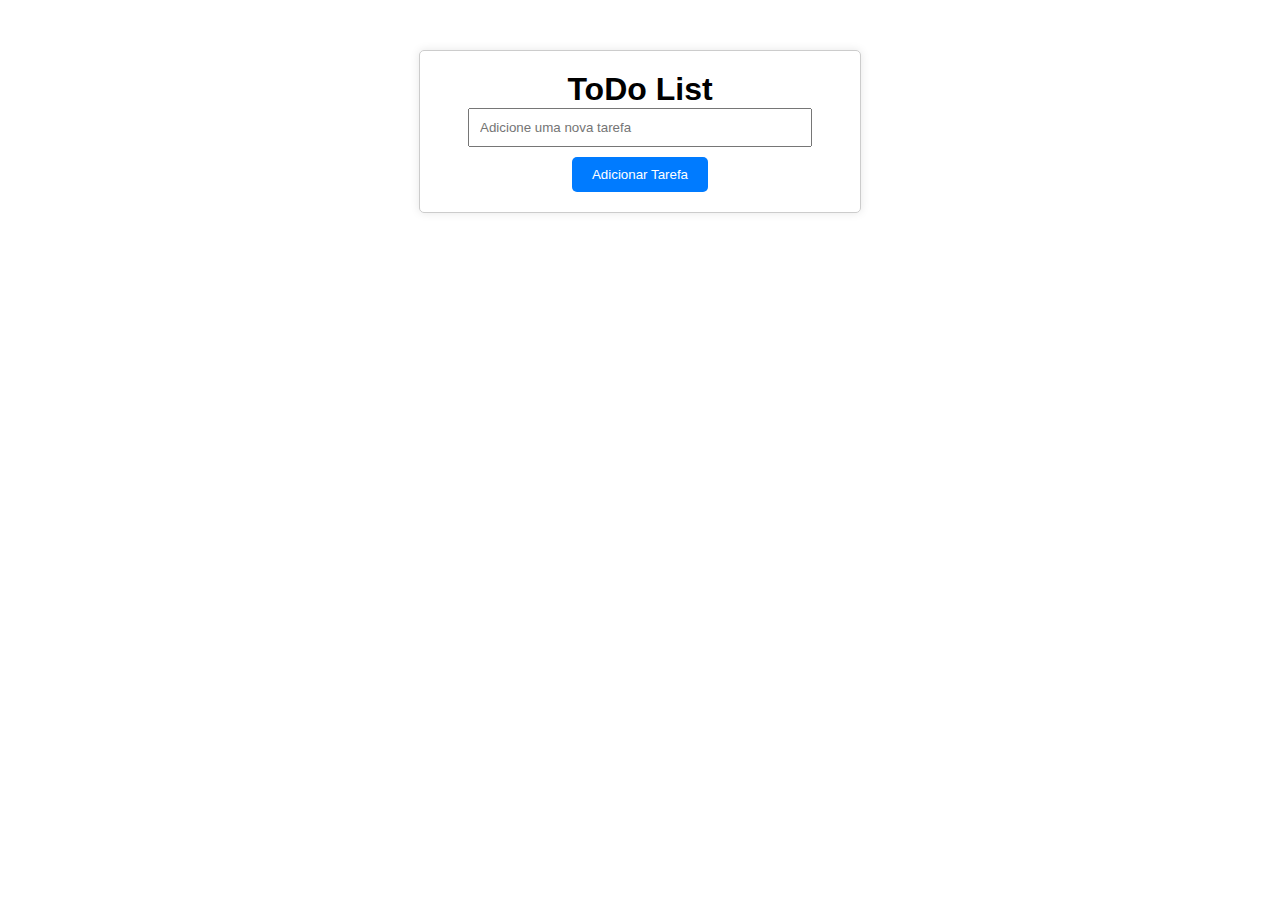
<file: logica-de-programacao/projetos/projeto-em-grupo/index.html>
<!DOCTYPE html>
<html lang="pt-br">
<head>
  <meta charset="UTF-8">
  <meta name="viewport" content="width=device-width, initial-scale=1.0">
  <link rel="stylesheet" type="text/css" href="style.css" media="screen"/>
  <title>Projeto em Grupo</title>
</head>
<body>
  <div class="container">
    <h1>ToDo List</h1>
    <input type="text" id="taskInput" placeholder="Adicione uma nova tarefa">
    <button onclick="addTask()">Adicionar Tarefa</button>
    <ul id="taskList">
    </ul>
  </div>
  <script src="script.js"></script>
</body>
</html>
</file>
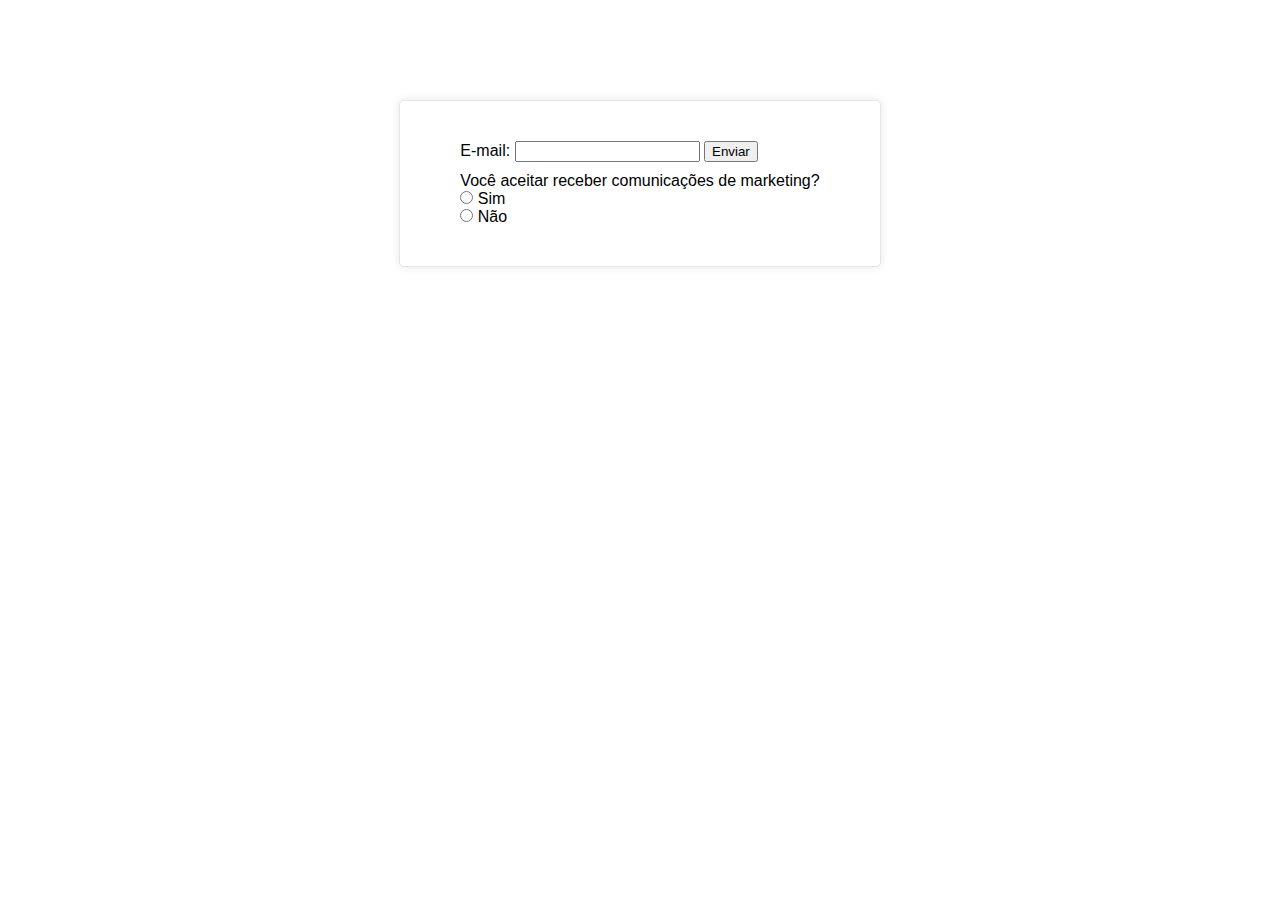
<file: logica-de-programacao/projetos/projeto-individual/index.html>
<!DOCTYPE html>
<html lang="pt-br">
<head>
  <meta charset="UTF-8">
  <meta name="viewport" content="width=device-width, initial-scale=1.0">
  <link rel="stylesheet" type="text/css" href="style.css" media="screen"/>
  <title>Projeto Individual</title>
</head>
<body>
  <div class="container">
    <form onsubmit="formSubmit(event)">
        <div>
          <label for="email">E-mail:</label>
          <input type="email" id="email" name="email">
          <input type="submit" value="Enviar">
        </div>
        <div>
          <p>Você aceitar receber comunicações de marketing?</p>
          <input required type="radio" id="marketing_yes" name="marketing" value="yes">
          <label for="marketing_yes">Sim</label><br>
          <input required type="radio" id="marketing_no" name="marketing" value="no">
          <label for="marketing_no">Não</label><br>
        </div>
    </form>
  </div>

  <script src="script.js"></script>

</body>
</html>
</file>
<file: logica-de-programacao/projetos/projeto-em-grupo/style.css>
* {
  margin: 0;
}

body {
  font-family: Arial, sans-serif;
}

.container {
  max-width: 400px;
  margin: 50px auto;
  padding: 20px;
  border: 1px solid #ccc;
  border-radius: 5px;
  box-shadow: 0 0 10px rgba(0, 0, 0, 0.1);
  display: flex;
  flex-direction: column;
  align-items: center;
}

h1 {
  text-align: center;
}

input[type="text"] {
  width: calc(100% - 80px);
  padding: 10px;
  margin-bottom: 10px;
}

button {
  padding: 10px 20px;
  background-color: #007bff;
  color: #fff;
  border: none;
  border-radius: 5px;
  cursor: pointer;
}

button:hover {
  background-color: #0056b3;
}

ul {
  list-style-type: none;
  padding: 0;
}

li {
  padding: 10px;
  margin-bottom: 5px;
  background-color: #f4f4f4;
  border-radius: 5px;
}

li:hover {
  background-color: #eaeaea;
}
</file>
<file: logica-de-programacao/projetos/projeto-individual/style.css>
* {
  margin: 0;
}

body {
  font-family: 'Segoe UI', Tahoma, Geneva, Verdana, sans-serif;
  display: flex;
  justify-content: center;
  margin-top: 100px;
}

.container {
  width: 400px;
  padding: 40px;
  border: 1px solid rgba(0, 0, 0, 0.1);
  border-radius: 5px;
  box-shadow: 0 0 10px rgba(0, 0, 0, 0.1);
  display: flex;
  justify-content: center;
}

p {
  padding-top: 10px;
}
</file>
